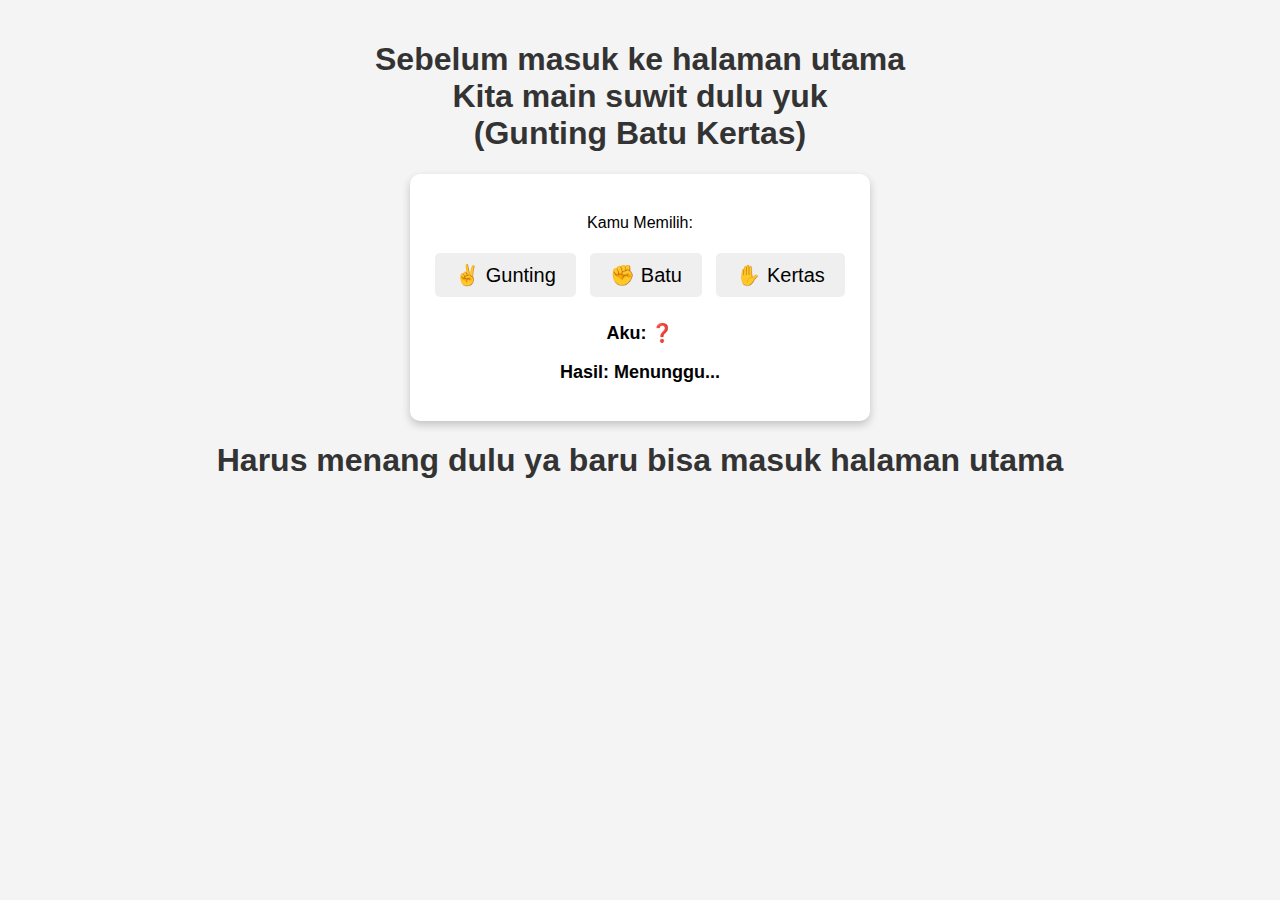
<file: index.html>
<!DOCTYPE html>
<html lang="id">
<head>
    <meta charset="UTF-8">
    <meta name="viewport" content="width=device-width, initial-scale=1.0">
    <title></title>
    <link rel="stylesheet" href="style.css">
</head>
<body>

    <h1>Sebelum masuk ke halaman utama <br> Kita main suwit dulu yuk <br>(Gunting Batu Kertas)</h1>

    <div class="game-container">
        <div class="choices">
            <p>Kamu Memilih:</p>
            <button class="choice" data-choice="gunting">✌️ Gunting</button>
            <button class="choice" data-choice="batu">✊ Batu</button>
            <button class="choice" data-choice="kertas">✋ Kertas</button>
        </div>

        <div class="result">
            <p>Aku: <span id="computer-choice">❓</span></p>
            <p>Hasil: <span id="game-result">Menunggu...</span></p>
        </div>
    </div>

    <h1>Harus menang dulu ya baru bisa masuk halaman utama</h1>

    <script src="script.js"></script>

</body>
</html>
</file>
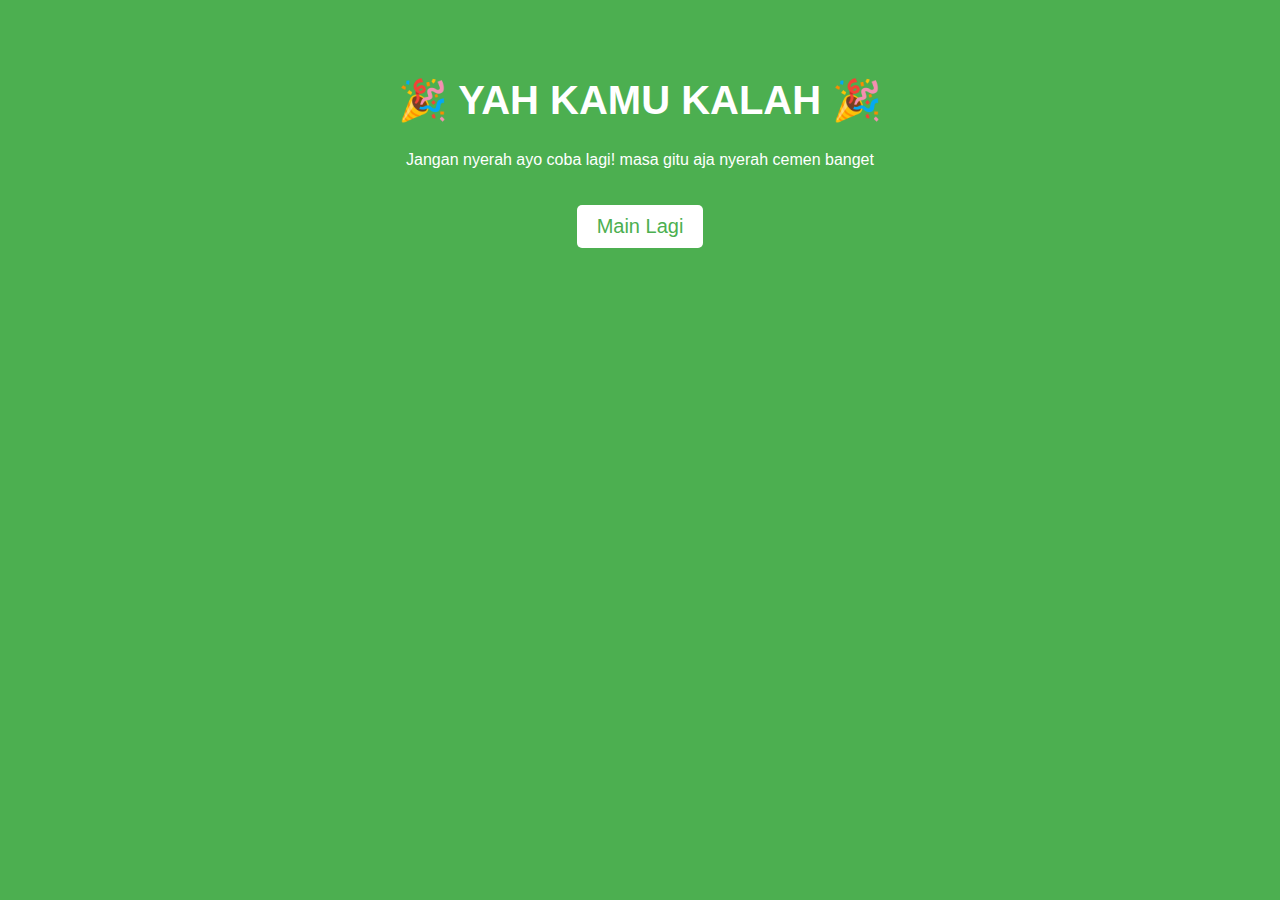
<file: kalah.html>
<!DOCTYPE html>
<html lang="id">
<head>
    <meta charset="UTF-8">
    <meta name="viewport" content="width=device-width, initial-scale=1.0">
    <title>Kamu Kalah</title>
    <style>
        body {
            text-align: center;
            font-family: Arial, sans-serif;
            background-color: #4CAF50;
            color: white;
            margin: 0;
            padding: 50px;
        }
        h1 {
            font-size: 40px;
        }
        a {
            display: inline-block;
            margin-top: 20px;
            padding: 10px 20px;
            background: white;
            color: #4CAF50;
            text-decoration: none;
            border-radius: 5px;
            font-size: 20px;
        }
        a:hover {
            background: lightgray;
        }
    </style>
</head>
<body>

    <h1>🎉 YAH KAMU KALAH 🎉</h1>
    <p>Jangan nyerah ayo coba lagi! masa gitu aja nyerah cemen banget</p>
    <a href="index.html">Main Lagi</a>

</body>
</html>
</file>
<file: style.css>
body {
    font-family: Arial, sans-serif;
    text-align: center;
    background-color: #f4f4f4;
    margin: 0;
    padding: 20px;
}

h1 {
    color: #333;
}

.game-container {
    background: white;
    padding: 20px;
    border-radius: 10px;
    display: inline-block;
    box-shadow: 0 4px 8px rgba(0, 0, 0, 0.2);
}

.choices {
    margin: 20px 0;
}

.choice {
    font-size: 20px;
    padding: 10px 20px;
    margin: 5px;
    border: none;
    cursor: pointer;
    border-radius: 5px;
    transition: 0.3s;
}

.choice:hover {
    background-color: #ddd;
}

.result {
    font-size: 18px;
    font-weight: bold;
    margin-top: 20px;
}
</file>
